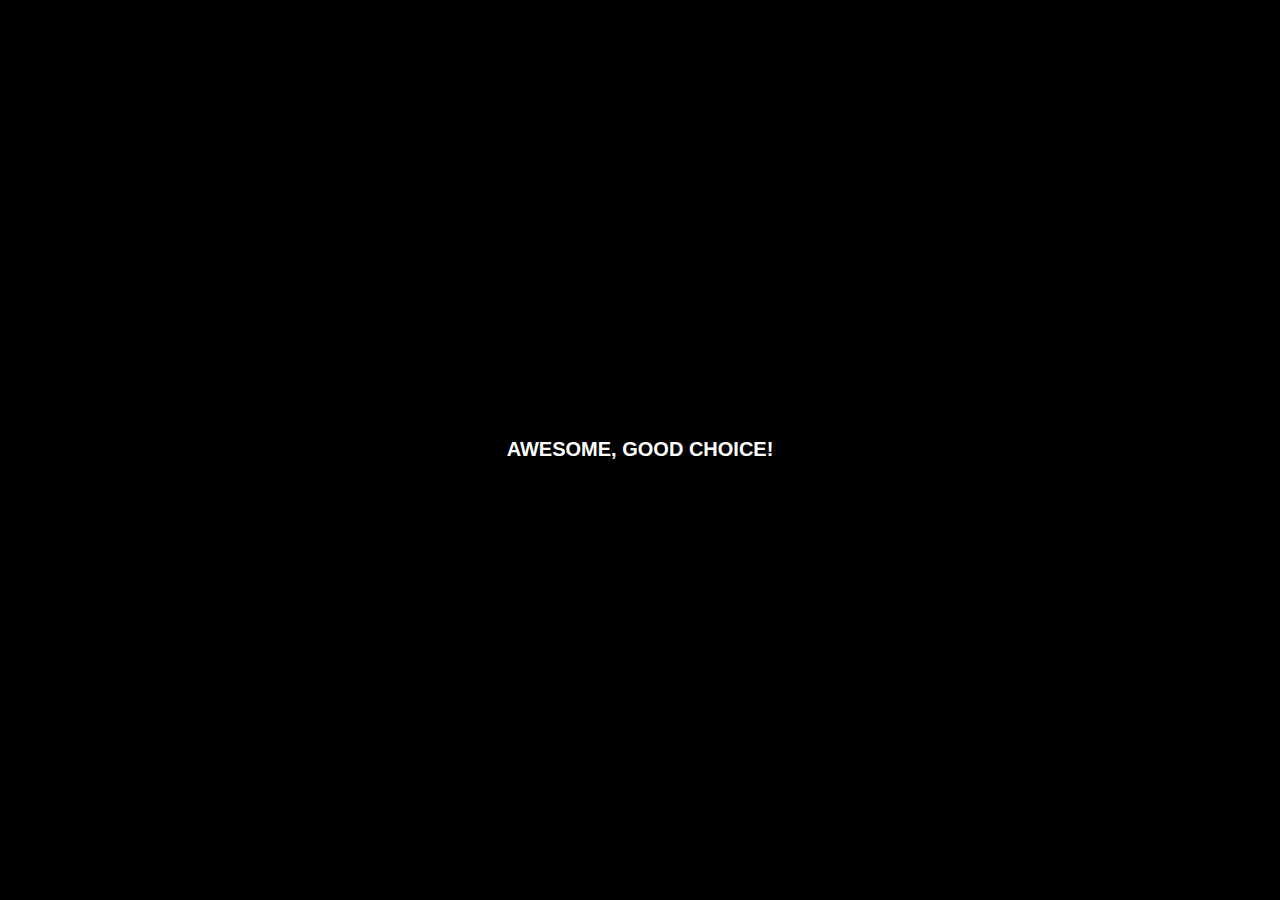
<file: pages/promos.html>
<!DOCTYPE html>
<html lang="en">

<head>
    <meta charset="UTF-8">
    <meta http-equiv="X-UA-Compatible" content="IE=edge">
    <meta name="viewport" content="width=device-width, initial-scale=1.0">
    <title>PROMOS</title>
    <link rel="stylesheet" href="../style.css">
</head>

<body class="promo-page">


    <h1 class="test">AWESOME, GOOD CHOICE!</h1>

</body>

</html>
</file>
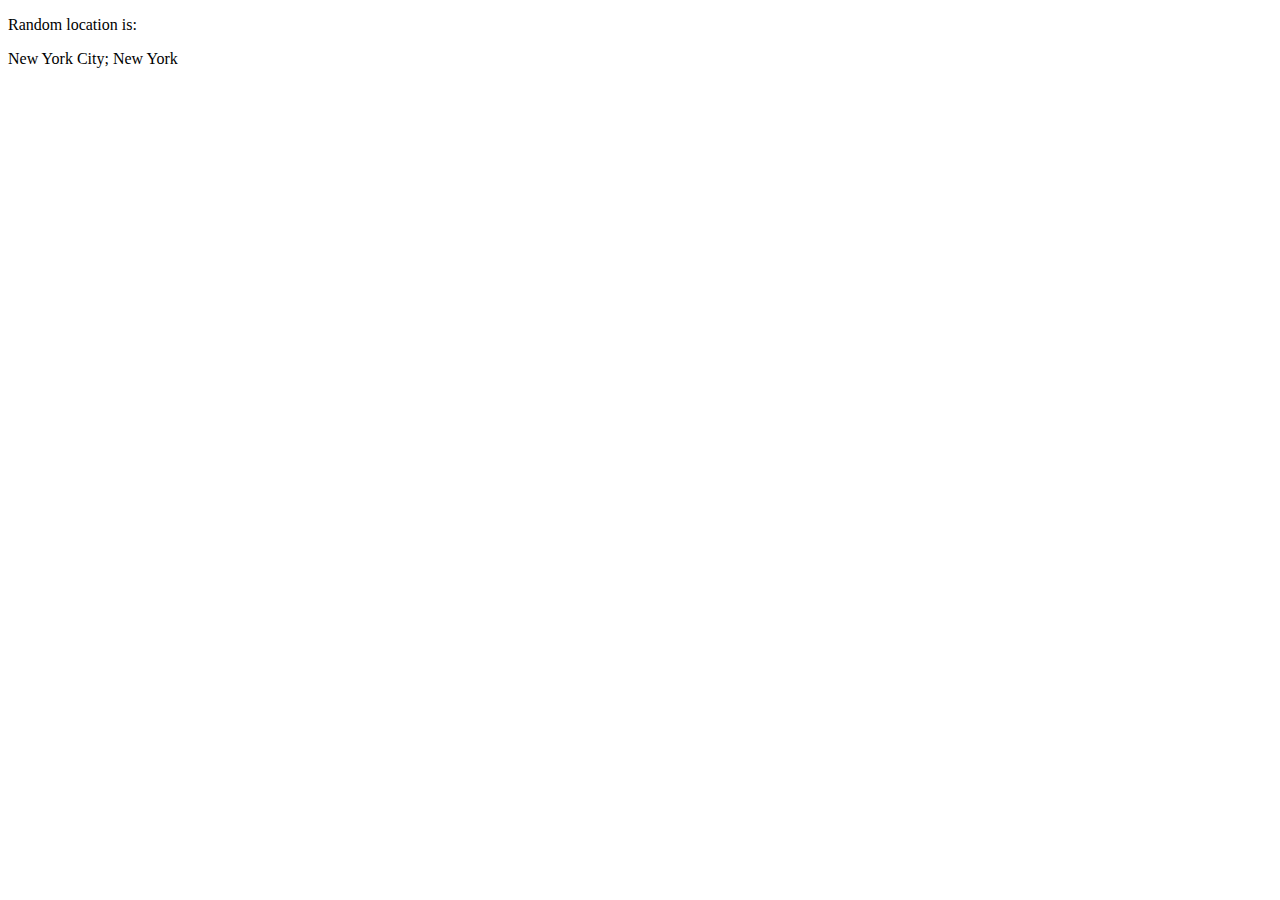
<file: pages/randomlocation.html>
<!DOCTYPE html>
<html lang="en">

<head>
    <meta charset="UTF-8">
    <meta http-equiv="X-UA-Compatible" content="IE=edge">
    <meta name="viewport" content="width=device-width, initial-scale=1.0">
    <title>Document</title>
</head>

<body>
    <p>Random location is:</p>
    <p id="randomWord"></p>


    <script>
        const myList = ["New York City; New York", "Los Angeles; California", "Chicago; Illinois",
            "Houston, Texas", "Philadelphia, Pennsylvania"];

        randomizeFunction()

        function randomizeFunction() {
            document.getElementById("randomWord").innerHTML = myList[Math.floor(Math.random() * myList.length)]
        }
    </script>
</body>

</html>
</file>
<file: style.css>
/* Text format and size */
* {
    font-family: cursive, 'roboto', sans-serif;

}



/* HEADER + MENU */

.header {
    position: sticky;
    top: 0;
    left: 0;
    right: 0;
    background-color: rgb(44, 44, 80);
    display: flex;
    justify-content: space-between;
    align-items: center;
    color: #fff;
    /* margin: 0; */
    padding: 0 20px;
}

.header a {
    text-decoration: none;
    color: #fff;
    font-family: 'roboto';
    font-weight: 600;

}

.menu-icon div {
    width: 35px;
    height: 6px;
    color: #fff;
    background-color: #fff;
    margin: 4.5px 0;

    border-radius: 35%;
}

.menu-icon-border {
    border-radius: 25%;
    width: 34px;
    height: 34px;
    padding: 10px;
    /* background: rgb(44, 44, 80); */
    border: 3px solid #fff;
    color: #fff;
    align-items: center;
    justify-content: center;
}

/* Section One - INTRODUCTION */
.SectionOne {
    background-color: rgb(44, 44, 80);
    display: flex;
    justify-content: space-around;
}

.SectionOne h2 {
    font-size: xx-large;
    display: flex;
    /* font-family: 'Lucida Sans', 'Lucida Sans Regular', 'Lucida Grande', */
    /* 'Lucida Sans Unicode', Geneva, Verdana, sans-serif; */
    color: rgb(192, 184, 184);
    justify-content: center;
    align-items: center;
    padding-left: 50px;
    padding-bottom: 50px;
}

.SectionOne p {
    font-size: x-large;
    align-items: baseline;
    padding: 150px;
    color: #fff;
    padding-bottom: 100px;
    padding-top: 50px;
}

/* Section Two - PROMOS */

.SectionTwo {
    margin: 20px;
    display: flex;
    flex-direction: row;
    justify-content: center;
    align-items: center;
    gap: 10px;
    flex-wrap: wrap;
    text-align: center;
}

.SectionTwo img {
    /* Create square image size */
    width: 275px;
    height: 200px;
    object-fit: cover;
    border: 10px solid rgb(51, 48, 48);
    border-radius: 10%;
}

.images {
    float: left;
    width: 20.93%;
    padding: 5px;
    text-decoration: none;
}

/* Clearfix (clear floats) */
.SectionTwo::after {
    content: "";
    clear: both;
    display: table;
}

.SectionTwo h4,
.SectionTwo a {
    font-family: cursive;
    text-decoration: none;
    color: rgb(51, 48, 48);
}

.SectionOne a:hover {
    color: aqua;
}

/* Promo Page - Says "AWESOME, GOOD CHOICE" */
.promo-page {
    background-color: black;
    color: #fff;
    text-align: center;
    /* padding: 100px 0 100px; */
    font-size: 10px;
    position: absolute;
    top: 50%;
    left: 50%;
    transform: translate(-50%, -50%);
    margin: 0;
}

/* Section Three - ?? */
.SectionThree .quote {
    display: block;
    text-align: center;
    padding: 10px;
    border: 1px solid black;
    margin: 50px;
}

/* Section Four - FLY ANYWHERE */
.SectionFour {
    display: flex;
    justify-content: space-evenly;
    align-items: center;
    height: 4em;
    width: 50%;
    background-color: rgb(67, 134, 211);
    margin: auto;
    margin-bottom: 40px;
}

button {
    display: flex;
    height: fit-content + 5px;
    width: fit-content;
    border-radius: 5%;
    border: 5px solid #fff;
    text-align: center;
    text-decoration: none;
    background-color: rgb(67, 134, 211);
}

.SectionFour a {
    text-decoration: none;
}

button .button {
    padding: 7px;
    color: rgb(192, 184, 184);
}

.button:hover {
    opacity: 100%;
    color: aqua;
    font-size: 15px;
    text-decoration: none;
}

/* FOOTER */
.footer {
    text-align: center;
    background-color: lightgray;
    display: flex;
    justify-content: center;
    height: 6ex;
    position: static;
    width: 100%;
    left: 0;
    bottom: 0;
}

h5 {
    font-family: Verdana;
}
</file>
